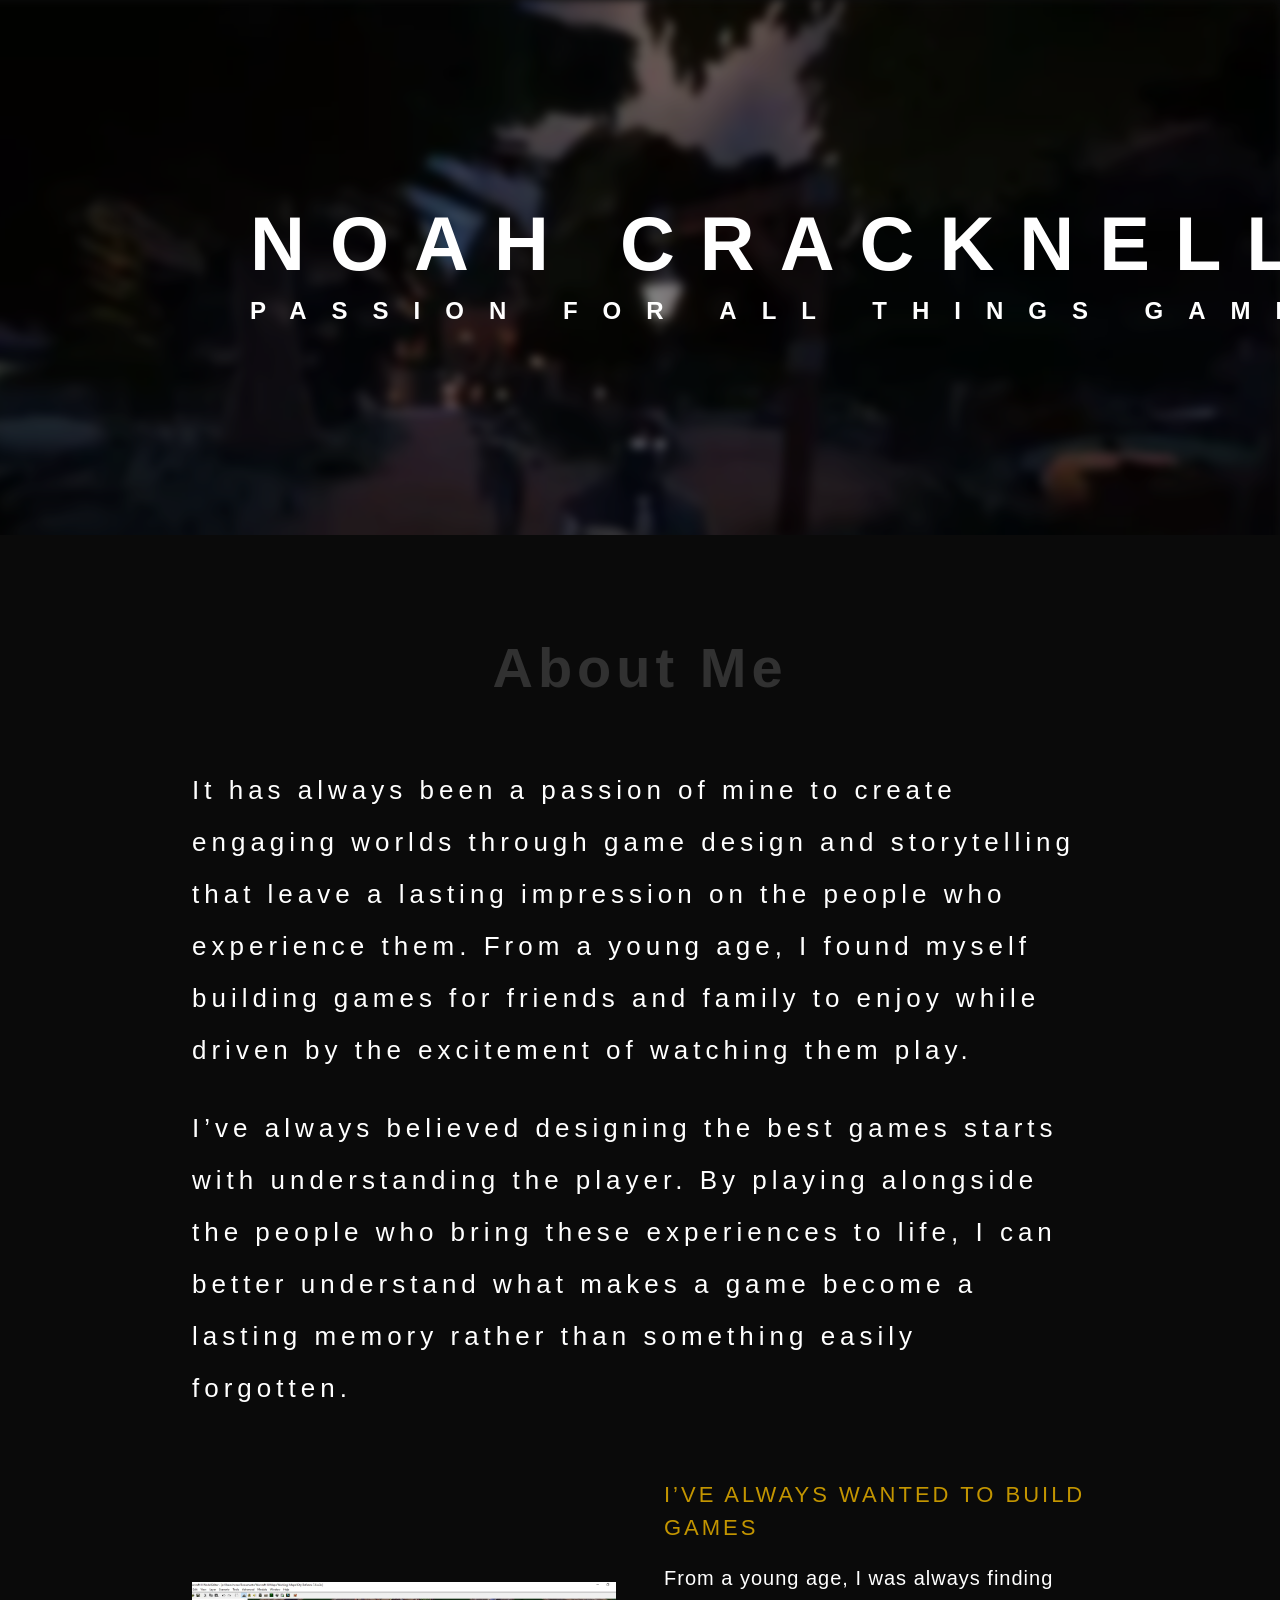
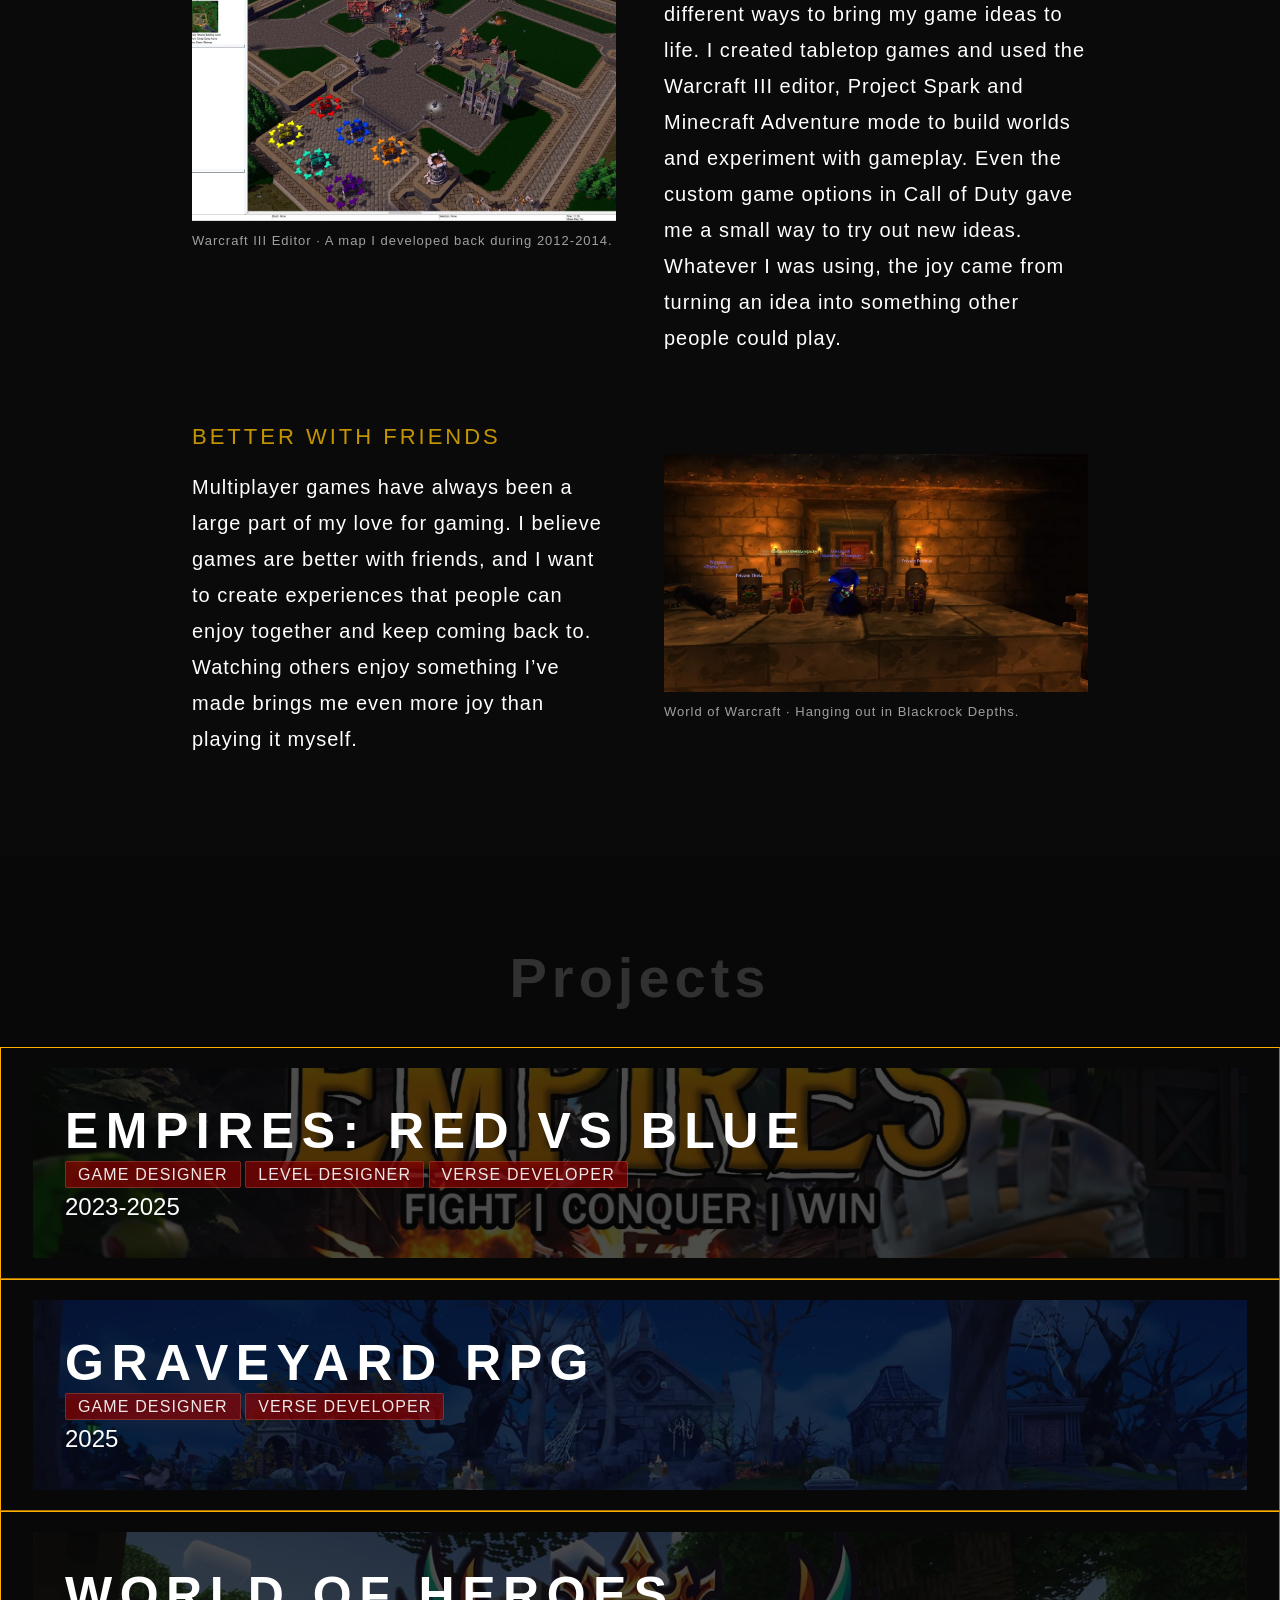
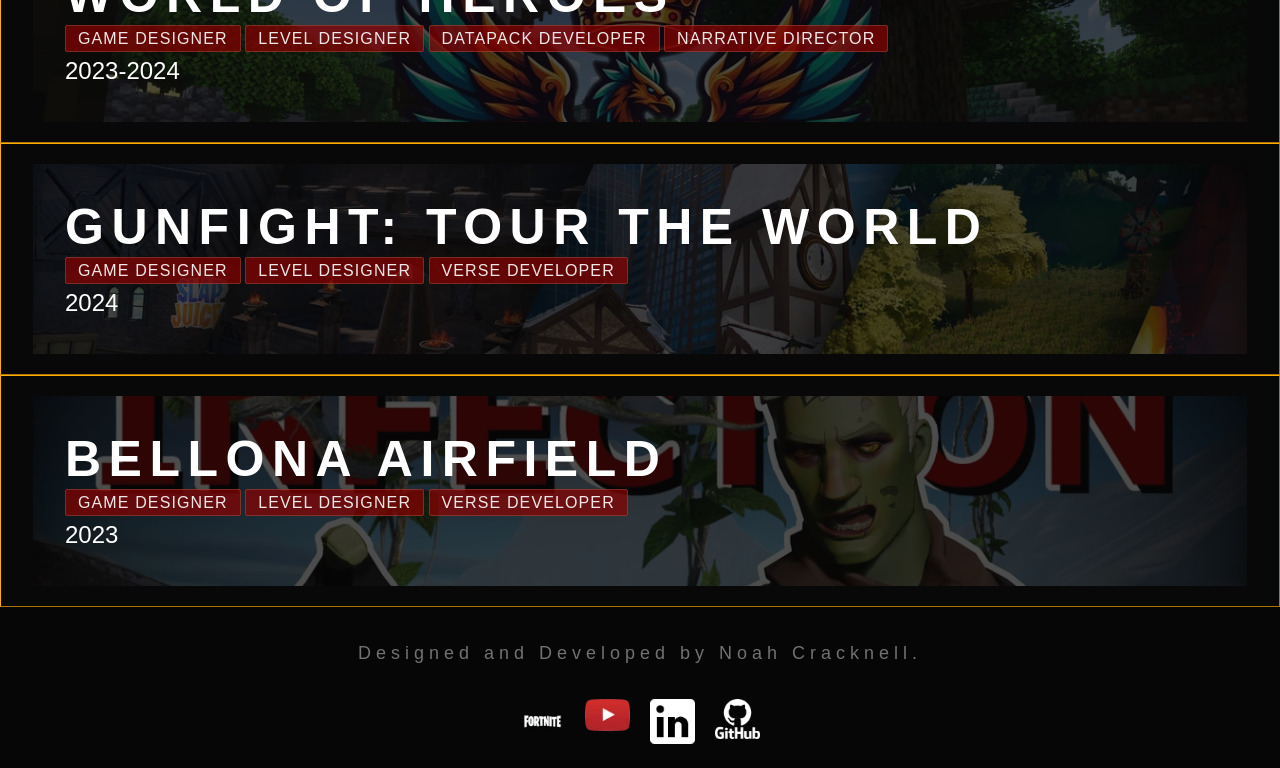
<file: index.html>
<!-- Developed by Noah Cracknell -->
<!DOCTYPE html>
<html lang="en">
<head>
    <meta charset="UTF-8">
    <meta name="viewport" content="width=device-width, initial-scale=1.0">

    <link rel="stylesheet" type="text/css" href="CSS/portfoliostyle.css">

    <title>Noah Cracknell</title>
</head>

<body>
    <!-- Custom Scripts -->
    <script src="JavaScript/projectDropdown.js"></script>
    <script src="JavaScript/aboutReveal.js" defer></script>
    

    <div class="background">
        <!-- <div class="titleContent">

            <h1 id="name">Noah Cracknell</h1> -->

            <!-- <a href="https://github.com/Warkingi"></a> -->
            <!-- <div id="titleLinks"> -->
                <!-- <img src="Media/Images/githublogo.png" id="link"> -->
            <!-- </div>
        </div> -->
        <!-- <div class="navigationContent">
            <div id="internalLinks">
                <a href="#about">About</a>
                <a href="#projects">Projects</a>
                <a href="#contact">Contact</a>
            </div>
            <div id="externalLinks">
                <a href="https://github.com/Warkingi"><img src="Media/Images/github_logo.png"></a>
                <a href="https://www.youtube.com/@wark5133"><img src="Media/Images/youtube_logo.png"></a>
                <a href="https://github.com/Warkingi"><img src="Media/Images/linkedin_logo.png"></a>
            </div>
        </div> -->
        <div class="introContent">
            <div class="introContentWrapper">
                <h1 id="title">Noah Cracknell</h1>
                <h1 id="subtitle">Passion for all things Gaming</h1>
            </div>
            <video autoplay muted loop playsinline id="introVideo" poster="Media/Images/intro-poster.webp"
                   disablepictureinpicture disableremoteplayback
                   controlslist="nodownload nofullscreen noremoteplayback noplaybackrate"
                   tabindex="-1" aria-hidden="true">
                <source src="Media/Videos/Wark Sizzle Background.webm" type="video/webm">
                <source src="Media/Videos/Wark Sizzle Compressed.mp4" type="video/mp4">
            </video>
            <!-- <img src="Media/Images/portrait.png" id="portrait"> -->
        </div>
        <section class="biographyContent" id="about" aria-labelledby="about-title">
            <h2 class="sectionTitle" id="about-title">About Me</h2>
            <div id="content-wrapper">
                <div class="aboutIntroduction">
                    <p>
                        It has always been a passion of mine to create engaging worlds through game design
                        and storytelling that leave a lasting impression on the people who experience them.
                        From a young age, I found myself building games for friends and family to enjoy while
                        driven by the excitement of watching them play.
                    </p>
                    <p>
                        I’ve always believed designing the best games starts with understanding the player.
                        By playing alongside the people who bring these experiences to life,
                        I can better understand what makes a game become a lasting memory rather than something easily forgotten.
                    </p>
                </div>
                <div class="aboutStories">
                    <div class="aboutRow">
                        <figure class="aboutImage">
                            <img src="Media/Images/Warcraft3Editor.webp" alt="A custom city map open in the Warcraft III World Editor" width="1280" height="693" loading="lazy" decoding="async">
                            <figcaption>Warcraft III Editor · A map I developed back during 2012-2014.</figcaption>
                        </figure>
                        <div class="aboutText">
                            <h3>I’ve always wanted to build games</h3>
                            <p>
                                From a young age, I was always finding different ways to bring my game ideas to life.
                                I created tabletop games and used the Warcraft III editor, Project Spark and Minecraft
                                Adventure mode to build worlds and experiment with gameplay. Even the custom
                                game options in Call of Duty gave me a small way to try out new ideas. Whatever I was
                                using, the joy came from turning an idea into something other people could play.
                            </p>
                        </div>
                    </div>
                    <div class="aboutRow">
                        <figure class="aboutImage">
                            <img src="Media/Images/WoWBlackrockTogether.webp" alt="A group of World of Warcraft characters sitting together in Blackrock Depths" width="1280" height="720" loading="lazy" decoding="async">
                            <figcaption>World of Warcraft · Hanging out in Blackrock Depths.</figcaption>
                        </figure>
                        <div class="aboutText">
                            <h3>Better with friends</h3>
                            <p>
                                Multiplayer games have always been a large part of my love for gaming. I believe
                                games are better with friends, and I want to create experiences that people can
                                enjoy together and keep coming back to. Watching others enjoy something I’ve made
                                brings me even more joy than playing it myself.
                            </p>
                        </div>
                    </div>
                </div>
            </div>
        </section>
        <div class="projectsContent">
            <h1 class="sectionTitle">Projects</h1>
            <!-- ══════════════ EMPIRES RED VS BLUE ══════════════ -->
            <article class="projectEntry" aria-expanded="false">
                <div class="projectEntryHeader">
                    <img class="projectEntryHeaderImage" src="Media/Images/Empires/EmpiresBackground.webp" width="1280" height="720" loading="lazy" decoding="async">
                    <div class="projectTitleDiv">
                        <h2 class="projectTitle">Empires: Red vs Blue</h2>
                        <div>
                            <span class="projectTag">Game Designer</span>
                            <span class="projectTag">Level Designer</span>
                            <span class="projectTag">Verse Developer</span>
                            <!-- <span class="projectTag">PvP</span>
                            <span class="projectTag">Teams</span>
                            <span class="projectTag">Capture Point</span>
                            <span class="projectTag">Class Customisation</span>
                            <span class="projectTag">Perks</span>
                            <span class="projectTag">RPG-Style Vendors</span> -->
                        </div>
                        <span class="projectEntryYear">2023-2025</span>
                        <!-- <p>Two empires battle for control over the grove.</p> -->
                    </div>
                </div>

                <div class="projectEntryContent">
                    <div class="projectContentHider">
                        <div class="projectContentGrid">
                            <div class="projectContentDetailsSection">
                                <div>
                                    <p class="projectContentDetails">
                                        Developed during the early days of Fortnite Creative 2.0,
                                        Empires: Red vs Blue was my most prized UEFN project. 
                                        Originally, Empires was developed under the name of Twilight Hollow 
                                        and featured 4 players independently fighting for control over the grove. 
                                        However, adapting to the UEFN ecosystem was necessary and Twilight Hollow's gameplay had several issues that needed to be addressed.
                                    </p>
                                    <p class="projectContentDetails">
                                        By listening to player feedback and getting the chance to engage with players personally, I developed a new streamlined 2.0 update
                                        and renamed the project to Empires.
                                    </p>
                                    <div class="projectFeatures">
                                        <h3 class="projectFeatureTitle">Features</h3>
                                        <ul class="projectFeatureList">
                                            <li>Fully customisable player loadouts.</li>
                                            <li>Leveling system for individual weapons.</li>
                                            <li>Unique perks for individual gameplay.</li>
                                            <li>Earn gold and purchase items at NPC vendors.</li>
                                            <li>Large detailed map with 7 PoIs.</li>
                                            <li>Warfare on an epic scale.</li>
                                        </ul>
                                    </div>
                                </div>
                                <iframe width="560" height="315" data-src="https://www.youtube.com/embed/C8EANWtNiQw?enablejsapi=1" title="YouTube video player" frameborder="0" allow="accelerometer; autoplay; clipboard-write; encrypted-media; gyroscope; picture-in-picture; web-share" referrerpolicy="strict-origin-when-cross-origin" allowfullscreen></iframe>
                            </div>
                            <div class="projectImageGallery">
                                <img data-src="Media/Images/Empires/Empires01.webp" class="projectContentImage" width="1280" height="720" loading="lazy" decoding="async">
                                <img data-src="Media/Images/Empires/Empires02.webp" class="projectContentImage" width="1280" height="720" loading="lazy" decoding="async">
                                <img data-src="Media/Images/Empires/Empires03.webp" class="projectContentImage" width="1280" height="720" loading="lazy" decoding="async">
                                <img data-src="Media/Images/Empires/Empires04.webp" class="projectContentImage" width="1280" height="720" loading="lazy" decoding="async">
                                <img data-src="Media/Images/Empires/Empires05.webp" class="projectContentImage" width="1280" height="720" loading="lazy" decoding="async">
                                <img data-src="Media/Images/Empires/Empires06.webp" class="projectContentImage" width="1280" height="720" loading="lazy" decoding="async">
                                <img data-src="Media/Images/Empires/Empires07.webp" class="projectContentImage" width="1280" height="720" loading="lazy" decoding="async">
                            </div>
                        </div>
                    </div>
                </div>
            </article>
            <!-- ══════════════ GRAVEYARD RPG ══════════════ -->
            <article class="projectEntry" aria-expanded="false">
                <div class="projectEntryHeader">
                    <img class="projectEntryHeaderImage" src="Media/Images/Graveyard/GraveyardBackground.webp" width="1280" height="720" loading="lazy" decoding="async">
                    <div class="projectTitleDiv">
                        <h2 class="projectTitle">Graveyard RPG</h2>
                        <div>
                            <span class="projectTag">Game Designer</span>
                            <span class="projectTag">Verse Developer</span>
                        </div>
                        <span class="projectEntryYear">2025</span>
                    </div>
                </div>

                <div class="projectEntryContent">
                    <div class="projectContentHider">
                        <div class="projectContentGrid">
                            <div class="projectContentDetailsSection">
                                <div>
                                    <p class="projectContentDetails">
                                        Graveyard was originally developed as a seasonal project but eventually
                                        pivoted into an RPG. This was an ambitious project with one thing in mind:
                                        how far can we push UEFN when trying to create an MMORPG? This was no easy task as 
                                        UEFN was not yet built with the tools necessary to create an MMORPG,
                                        requiring outside the box thinking when designing features.
                                    </p>
                                    <p class="projectContentDetails">
                                        Developed in only a month, Graveyard comes fully equipped with a custom inventory vault,
                                        hostile RPG-style creatures, quests, world pvp, unlockable powerup system, party grouping and
                                        a single dungeon with a custom boss fight at the end. This was a remarkable feat and pushed the
                                        limits of UEFN.
                                    <!-- </p>
                                    <p class="projectContentDetails">
                                        Designing an inventory system was no easy task. It needed to be intuitive to use without
                                        needless menus and confusion. With this in mind I set off to create the Item Vault. This would
                                        solve two major issues at once, a player inventory and a bank storage system. Any weapons
                                        and gadgets the player collected in the open world would be added perminantly to a vault 
                                        allowing for access at any time the player needed.
                                    </p> -->
                                    <div class="projectFeatures">
                                        <h3 class="projectFeatureTitle">Features</h3>
                                        <ul class="projectFeatureList">
                                            <li>RPG Leveling system with stat scaling.</li>
                                            <li>Class powers allowing for deeper customisation.</li>
                                            <li>Loot vault for storing all player unlocks.</li>
                                            <li>Dungeon system allowing for both solo and co-op.</li>
                                            <li>PvE and optional PvP flagging.</li>
                                        </ul>
                                    </div>
                                </div>
                                <iframe width="560" height="315" data-src="https://www.youtube.com/embed/sD-JPJCDEOY?si=j2TgBAJeL-1TV2SC&enablejsapi=1" title="YouTube video player" frameborder="0" allow="accelerometer; autoplay; clipboard-write; encrypted-media; gyroscope; picture-in-picture; web-share" referrerpolicy="strict-origin-when-cross-origin" allowfullscreen></iframe>
                            </div>
                            <div class="projectImageGallery">
                                <img data-src="Media/Images/Graveyard/Graveyard01.webp" class="projectContentImage" width="1280" height="720" loading="lazy" decoding="async">
                                <img data-src="Media/Images/Graveyard/Graveyard02.webp" class="projectContentImage" width="1280" height="720" loading="lazy" decoding="async">
                                <img data-src="Media/Images/Graveyard/Graveyard03.webp" class="projectContentImage" width="1280" height="720" loading="lazy" decoding="async">
                                <img data-src="Media/Images/Graveyard/Graveyard04.webp" class="projectContentImage" width="1280" height="720" loading="lazy" decoding="async">
                                <img data-src="Media/Images/Graveyard/Graveyard05.webp" class="projectContentImage" width="1280" height="720" loading="lazy" decoding="async">
                                <img data-src="Media/Images/Graveyard/Graveyard06.webp" class="projectContentImage" width="1280" height="720" loading="lazy" decoding="async">
                            </div>
                        </div>
                    </div>
                </div>
            </article>
            <!-- ══════════════ WORLD OF HEROES ══════════════ -->
            <article class="projectEntry" aria-expanded="false">
                <div class="projectEntryHeader">
                    <img class="projectEntryHeaderImage" src="Media/Images/WorldOfHeroes/WorldOfHeroesDiscord.webp" width="1280" height="678" loading="lazy" decoding="async">
                    <div class="projectTitleDiv">
                        <h2 class="projectTitle">World of Heroes</h2>
                        <div>
                            <span class="projectTag">Game Designer</span>
                            <span class="projectTag">Level Designer</span>
                            <span class="projectTag">Datapack Developer</span>
                            <span class="projectTag">Narrative Director</span>
                        </div>
                        <span class="projectEntryYear">2023-2024</span>
                    </div>
                </div>

                <div class="projectEntryContent">
                    <div class="projectContentHider">
                        <div class="projectContentGrid">
                            <div class="projectContentDetailsSection">
                                <div>
                                    <p class="projectContentDetails">
                                        World of Heroes is a passion project that remains unreleased to the public
                                        and was developed out of my love for MMORPGs, more specifically Warcraft.
                                    </p>
                                    <p class="projectContentDetails">
                                        Developed using Minecraft datapacks, World of Heroes is an ambitious project that
                                        pushes the limits of what is possible without mods. The world is handcrafted and based
                                        on a story I've been working on since the early 2010's. Complete with a vast world full
                                        of quests, loot and danger, it truly is a labour of love.
                                    </p>
                                    <div class="projectFeatures">
                                        <h3 class="projectFeatureTitle">Features</h3>
                                        <ul class="projectFeatureList">
                                            <li>Full handcrafted open world ready for adventure.</li>
                                            <li>RPG Leveling system with stat scaling.</li>
                                            <li>Indepth questing system with roleplaying elements.</li>
                                            <li>Class masteries allowing for different playstyles.</li>
                                            <li>Limited time events.</li>
                                            <li>Dungeon system with custom bosses and loot.</li>
                                            <li>Challenging arena system with custom bosses.</li>
                                            <li>Professions and craftable items.</li>
                                        </ul>
                                    </div>
                                </div>
                                <!-- <iframe width="560" height="315" src="https://www.youtube.com/embed/C8EANWtNiQw" title="YouTube video player" frameborder="0" allow="accelerometer; autoplay; clipboard-write; encrypted-media; gyroscope; picture-in-picture; web-share" referrerpolicy="strict-origin-when-cross-origin" allowfullscreen></iframe> -->
                            </div>
                            <div class="projectImageGallery">
                                <img data-src="Media/Images/WorldOfHeroes/WoH01.webp" class="projectContentImage" width="1280" height="720" loading="lazy" decoding="async">
                                <img data-src="Media/Images/WorldOfHeroes/WoH02.webp" class="projectContentImage" width="1280" height="720" loading="lazy" decoding="async">
                                <img data-src="Media/Images/WorldOfHeroes/WoH03.webp" class="projectContentImage" width="1280" height="720" loading="lazy" decoding="async">
                                <img data-src="Media/Images/WorldOfHeroes/WoH04.webp" class="projectContentImage" width="1280" height="720" loading="lazy" decoding="async">
                                <img data-src="Media/Images/WorldOfHeroes/WoH05.webp" class="projectContentImage" width="1280" height="720" loading="lazy" decoding="async">
                                <img data-src="Media/Images/WorldOfHeroes/WoH06.webp" class="projectContentImage" width="1280" height="720" loading="lazy" decoding="async">
                                <img data-src="Media/Images/WorldOfHeroes/WoH07.webp" class="projectContentImage" width="1280" height="720" loading="lazy" decoding="async">
                            </div>
                        </div>
                    </div>
                </div>
            </article>
            <!-- ══════════════ GUNFIGHT TOUR THE WORLD ══════════════ -->
            <article class="projectEntry" aria-expanded="false">
                <div class="projectEntryHeader">
                    <img class="projectEntryHeaderImage" src="Media/Images/TourTheWorld/Gunfight_BG.webp" width="1280" height="720" loading="lazy" decoding="async">
                    <div class="projectTitleDiv">
                        <h2 class="projectTitle">Gunfight: Tour the World</h2>
                        <div>
                            <span class="projectTag">Game Designer</span>
                            <span class="projectTag">Level Designer</span>
                            <span class="projectTag">Verse Developer</span>
                        </div>
                        <span class="projectEntryYear">2024</span>
                    </div>
                </div>

                <div class="projectEntryContent">
                    <div class="projectContentHider">
                        <div class="projectContentGrid">
                            <div class="projectContentDetailsSection">
                                <div>
                                    <p class="projectContentDetails">
                                        With so many cheaply produced PvP games within the Fortnite ecosystem, I set out to create 
                                        something visually appealing. Inspired by popular competitive arena shooters, 
                                        Gunfight: Tour the World was designed to bring a refreshing change to a bleak selection.
                                    </p>
                                    <div class="projectFeatures">
                                        <h3 class="projectFeatureTitle">Features</h3>
                                        <ul class="projectFeatureList">
                                            <li>Compete against other players with an advanced ranking system.</li>
                                            <li>Battle around the world in unique locations.</li>
                                            <li>Random loadouts for challenging situational gameplay.</li>
                                        </ul>
                                    </div>
                                </div>
                                <iframe width="560" height="315" data-src="https://www.youtube.com/embed/rCWmBeYIacg?si=Iufvy8XjFGfD93y-&enablejsapi=1" title="YouTube video player" frameborder="0" allow="accelerometer; autoplay; clipboard-write; encrypted-media; gyroscope; picture-in-picture; web-share" referrerpolicy="strict-origin-when-cross-origin" allowfullscreen></iframe>
                            </div>
                            <div class="projectImageGallery">
                                <img data-src="Media/Images/TourTheWorld/TTW01.webp" class="projectContentImage" width="1280" height="720" loading="lazy" decoding="async">
                                <img data-src="Media/Images/TourTheWorld/TTW02.webp" class="projectContentImage" width="1280" height="720" loading="lazy" decoding="async">
                                <img data-src="Media/Images/TourTheWorld/TTW03.webp" class="projectContentImage" width="1280" height="720" loading="lazy" decoding="async">
                                <img data-src="Media/Images/TourTheWorld/TTW04.webp" class="projectContentImage" width="1280" height="720" loading="lazy" decoding="async">
                                <img data-src="Media/Images/TourTheWorld/TTW05.webp" class="projectContentImage" width="1280" height="720" loading="lazy" decoding="async">
                                <img data-src="Media/Images/TourTheWorld/TTW06.webp" class="projectContentImage" width="1280" height="720" loading="lazy" decoding="async">
                                <!-- <img src="Media/Images/Bellona Airfield/BellonaDev01.png" class="projectContentImage"/>
                                <img src="Media/Images/Bellona Airfield/BellonaDev02.png" class="projectContentImage"/> -->
                            </div>
                        </div>
                    </div>
                </div>
            </article>
            <!-- ══════════════ BELLONA AIRFIELD ══════════════ -->
            <article class="projectEntry" aria-expanded="false">
                <div class="projectEntryHeader">
                    <img class="projectEntryHeaderImage" src="Media/Images/Bellona Airfield/InfectionThumbNoTEXT.webp" width="1280" height="720" loading="lazy" decoding="async">
                    <div class="projectTitleDiv">
                        <h2 class="projectTitle">Bellona Airfield</h2>
                        <div>
                            <span class="projectTag">Game Designer</span>
                            <span class="projectTag">Level Designer</span>
                            <span class="projectTag">Verse Developer</span>
                        </div>
                        <span class="projectEntryYear">2023</span>
                    </div>
                </div>

                <div class="projectEntryContent">
                    <div class="projectContentHider">
                        <div class="projectContentGrid">
                            <div class="projectContentDetailsSection">
                                <div>
                                    <p class="projectContentDetails">
                                        One of my first major projects inside of UEFN, Infection was built with the
                                        intention of using the best of Fortnite Creative 2.0.
                                    </p>
                                    <div class="projectFeatures">
                                        <h3 class="projectFeatureTitle">Features</h3>
                                        <ul class="projectFeatureList">
                                            <li>Play as a Survivor or Infected.</li>
                                            <li>Infected stink grenade recharge ability.</li>
                                            <li>Survivor FPS gameplay.</li>
                                            <li>Walking Dead zombies adding extra danger.</li>
                                        </ul>
                                    </div>
                                </div>
                                <iframe width="560" height="315" data-src="https://www.youtube.com/embed/SSIrmTczRqo?si=dj89543HmByA7WuM&enablejsapi=1" title="YouTube video player" frameborder="0" allow="accelerometer; autoplay; clipboard-write; encrypted-media; gyroscope; picture-in-picture; web-share" referrerpolicy="strict-origin-when-cross-origin" allowfullscreen></iframe>
                            </div>
                            <div class="projectImageGallery">
                                <img data-src="Media/Images/Bellona Airfield/Bellona01.webp" class="projectContentImage" width="1280" height="720" loading="lazy" decoding="async">
                                <img data-src="Media/Images/Bellona Airfield/Bellona02.webp" class="projectContentImage" width="1280" height="720" loading="lazy" decoding="async">
                                <img data-src="Media/Images/Bellona Airfield/Bellona03.webp" class="projectContentImage" width="1280" height="720" loading="lazy" decoding="async">
                                <img data-src="Media/Images/Bellona Airfield/Bellona04.webp" class="projectContentImage" width="1280" height="720" loading="lazy" decoding="async">
                                <img data-src="Media/Images/Bellona Airfield/Bellona05.webp" class="projectContentImage" width="1280" height="720" loading="lazy" decoding="async">
                                <!-- <img src="Media/Images/Bellona Airfield/BellonaDev01.png" class="projectContentImage"/>
                                <img src="Media/Images/Bellona Airfield/BellonaDev02.png" class="projectContentImage"/> -->
                            </div>
                        </div>
                    </div>
                </div>
            </article>
        </div>
        <div class="contactContent">
            <!-- <h1 class="sectionTitle">Contact Information</h1> -->
            <p class="signatureFooter">Designed and Developed by Noah Cracknell.</p>
            <div class="contactFooter">
                <a href="https://www.fortnite.com/@warkcreative"><img src="Media/Images/fortnite_logo.webp" width="120" height="120" loading="lazy" decoding="async"></a>
                <a href="https://www.youtube.com/@wark5133"><img src="Media/Images/youtube_logo.webp" width="120" height="85" loading="lazy" decoding="async"></a>
                <a href="https://www.linkedin.com/in/noah-cracknell-0220b914a"><img src="Media/Images/linkedin_logo.webp" width="120" height="120" loading="lazy" decoding="async"></a>
                <a href="https://github.com/Warkingi"><img src="Media/Images/github_logo.webp" width="120" height="107" loading="lazy" decoding="async"></a>
            </div>
        </div>
    </div>

    <script>
        (function () 
        {
            const projectEntries = document.querySelectorAll('.projectEntry');
            window.console.log(projectEntries.length);

            projectEntries.forEach(entry => {
                const header = entry.querySelector('.projectEntryHeader');

                header.addEventListener('click', () => {
                    const isAlreadyOpen = entry.classList.contains('is-expanded');
                    
                    projectEntries.forEach(e => {
                        if (e.classList.contains('is-expanded'))
                        {
                            closeProjectContent(e);
                        }
                    });

                    if (!isAlreadyOpen) 
                    {
                        openProjectContent(entry)
                    }
                });
            });
        })();
    </script>

</body>
</html>
</file>
<file: CSS/portfoliostyle.css>
body {

    width: 100vw;
    height: 100vw;
    margin: 0;
    padding: 0;

    overflow-x: hidden;

    font-family: -apple-system, BlinkMacSystemFont, 'Segoe UI', Roboto, Oxygen, Ubuntu, Cantarell, 'Open Sans', 'Helvetica Neue', sans-serif;

}

.sectionTitle {

    position: relative;

    color: rgb(49, 49, 49);

    font-family: Gobold, sans-serif;
    font-size: 56px;
    
    left: 0;
    top: 0;

    letter-spacing: 5px;

    text-align: center;

}

.sectionSubTitle {

    position: relative;

    color: rgb(255, 255, 255);

    font-family: Gobold, sans-serif;
    font-size: 36px;
    
    left: 0px;
    top: 0;

    z-index: 1;

    letter-spacing: 3px;

}

a {

    text-decoration: none;
    color: white;

}

.background {

    background-color: black;
    /*background-image: url("../Images/background.jpg");*/
    background-size: cover;
    background-repeat: no-repeat;
    background-size: 100%;

    width: 100%;
    height: 100%;
    margin: 0%;
    padding: 0%;
    overflow: visible;

    position: relative;

    /* align-items: center;
    align-content: center;
    text-align: center; */

    margin-left: 0%;
    margin-right: 0%;

}

.titleContent {

    background-color: black;
    /* background-image: url("../Media/Images/banner.png"); */
    /* background-size: cover;
    background-repeat: no-repeat; */
    /* background-size: 100%; */

    position: relative;
    display: block;

    overflow: hidden;

    /* text-align: left; */

    /* margin: auto; */

    width: 100%;
    height: 2vw;
    
    z-index: 1;

}

.titleContent #name {

    position: relative;

    top: 0;
    left: 24px;

    font-size: 60px;
}

/* .titleContent #titleLinks {

    margin: auto;
    position: relative;

    height: 81px;

} */

.titleContent h1 {

    color: white;

    margin: 0;
}

.navigationContent {

    background-color: black;

    position: relative;

    padding-top: 10px;
    padding-bottom: 10px;
    
    display: block;

    width: 100%;
    height: 2vw;

    overflow: hidden;
    /* margin: auto; */

    z-index: 1;

}

/* .navigationContent div {

    position: relative;

    width: 100%;

    min-height: 100%;

    display: inline-block;
    margin: auto;

} */

.navigationContent #internalLinks {
    
    display: block;

    float: left;

}

.navigationContent #internalLinks a {

    position: relative;

    font-size: 20px;
    /* top: 15px; */

    padding: 10px 100px;

    /* text-align: center; */

}

.navigationContent #internalLinks a:hover {

    background-color: white;

    color: black;

}

.navigationContent #externalLinks {

    position: relative;

    display: block;
    
    right: 100px;

    float: right;

    height: 100%;
}

.navigationContent #externalLinks a {

    position: relative;

    display: inline-block;

    padding: 0px 25px;

    height: 100%;


    /* margin-left: auto;
    margin-right: auto; */

}

.navigationContent #externalLinks a img {

    position: relative;

    height: 100%;

    /* margin-left: auto;
    margin-right: auto; */

}

.introContent {

    background-color: rgb(15, 15, 15);

    position: relative;

    padding-top: 100px;
    padding-bottom: 100px;

    display: block;

    overflow: hidden;
    margin: auto;

    color: white;

    font-family: Gobold, sans-serif;
    font-style: normal;

}

.introContent .introContentWrapper {

    position: relative;

    padding-top: 100px;
    padding-bottom: 100px;

}

.introContent .introContentWrapper h1 {
    
    margin-top: 0px;
    margin-bottom: 10px;

    z-index: 1;

    text-align: left;
    text-transform: uppercase;

    letter-spacing: 25px;
}

.introContent .introContentWrapper #title {

    position: relative;

    left: 250px;

    font-size: 76px;

}

.introContent .introContentWrapper #subtitle {

    position: relative;

    left: 250px;

    font-size: 24px;

}

.introContent #introVideo {

    position: fixed;
    pointer-events: none;
    user-select: none;

    filter: blur(5px) brightness(0.5);
    
    right: 0;
    bottom: 0;

    min-width: 100%;
    min-height: 100%;

    z-index: 0;

}

.introContent #portrait {

    position: absolute;

    right: 100px;
    top: 25px;

    height: 100%;

}


.biographyContent {

    background-color: rgb(10, 10, 10);

    position: relative;

    padding-top: 100px;
    padding-bottom: 100px;

    display: block;

    overflow: visible;
    margin: auto;

    color: white;

    font-family: Arial, Helvetica, sans-serif;
    font-style: normal;

    text-align: left;

}

.biographyContent #content-wrapper {

    width: 70%;
    max-width: 1400px;
    margin: auto;
    display: grid;
    gap: 64px;

}

.biographyContent .sectionTitle {
    margin: 0 0 64px;
}

.biographyContent .aboutStories {
    display: grid;
    gap: 64px;
}

.biographyContent .aboutRow {
    display: grid;
    grid-template-columns: minmax(0, 1fr) minmax(0, 1fr);
    grid-template-areas: "image text";
    gap: 48px;
    align-items: center;
}

.biographyContent .aboutRow:nth-child(even) {
    grid-template-areas: "text image";
}

@media screen and (prefers-reduced-motion: no-preference) {
    .biographyContent .aboutRow[data-reveal] {
        transition: opacity 1200ms ease-in-out,
                    transform 1200ms cubic-bezier(0.22, 1, 0.36, 1);
    }

    .biographyContent .aboutRow[data-reveal="pending"] {
        opacity: 0;
        transform: translateY(12px);
    }
}

.biographyContent .aboutImage {
    grid-area: image;
    min-width: 0;
    margin: 0;
}

.biographyContent .aboutImage img {
    display: block;
    width: 100%;
    height: auto;
    aspect-ratio: 16 / 9;
    object-fit: cover;
}

.biographyContent figcaption {
    margin-top: 10px;
    color: rgb(160, 160, 160);
    font-size: 13px;
    line-height: 1.6;
    letter-spacing: 1px;
}

.biographyContent .aboutText {
    grid-area: text;
    min-width: 0;
}

.biographyContent h3 {
    margin: 0 0 16px;
    color: rgb(195, 149, 0);
    font-size: 22px;
    font-weight: 400;
    line-height: 1.5;
    letter-spacing: 3px;
    text-transform: uppercase;
}

.biographyContent p {
    margin: 0;
    font-family: 'Segoe UI', Tahoma, Geneva, Verdana, sans-serif;
    font-size: 20px;
    line-height: 1.8;
    letter-spacing: 1px;
}

.biographyContent .aboutIntroduction p {
    font-size: 26px;
    line-height: 2;
    letter-spacing: 5px;
}

.biographyContent .aboutIntroduction p + p {
    margin-top: 26px;
}

@media (max-width: 1100px) {
    .biographyContent #content-wrapper {
        width: calc(100% - 64px);
    }

    .biographyContent .aboutRow {
        gap: 32px;
    }
}

@media (max-width: 800px) {
    .biographyContent {
        padding: 64px 0;
    }

    .biographyContent .sectionTitle {
        margin-bottom: 40px;
        font-size: 40px;
        letter-spacing: 3px;
    }

    .biographyContent #content-wrapper {
        width: calc(100% - 40px);
        gap: 48px;
    }

    .biographyContent .aboutRow,
    .biographyContent .aboutRow:nth-child(even) {
        grid-template-columns: minmax(0, 1fr);
        grid-template-areas: "image" "text";
        gap: 20px;
    }

    .biographyContent h3 {
        font-size: 20px;
        letter-spacing: 2px;
    }

    .biographyContent p {
        font-size: 18px;
    }

    .biographyContent .aboutIntroduction p {
        font-size: 18px;
        line-height: 1.8;
        letter-spacing: 1px;
    }

    .biographyContent .aboutStories {
        gap: 48px;
    }
}

.projectsContent {

    background-color: rgb(8, 8, 8);

    position: relative;

    padding-top: 50px;
    padding-bottom: 0px;

    display: block;

    overflow: visible;
    margin: auto;

    color: white;

    font-family: Arial, Helvetica, sans-serif;
    font-style: normal;

    text-align: left;

}

.projectEntry {
    padding: 20px 32px;

    border: rgb(255, 174, 0);
    border-style: outset;
    border-width: 1px;

    width: auto;
}

.projectTitleDiv {
    display: flex;
    flex-direction: column;
    z-index: 1;
}

.projectTitle {
    position: relative;

    color: rgb(255, 255, 255);
    margin: 0.12em 0 0.12em;

    font-family: Gobold, sans-serif;
    font-size: 50px;

    /* cursor: pointer; */
    text-transform: uppercase;
    z-index: 1;

    letter-spacing: 0.15em;

    transition: letter-spacing 0.48s cubic-bezier(0.25, 0.46, 0.45, 0.94);
}

.projectEntryHeader:hover .projectTitle {
    letter-spacing: 0.25em;
}

.projectTag {
    font-size: 1.0rem;
    font-weight: 500;
    letter-spacing: 0.07em;
    text-transform: uppercase;
    color: rgba(255, 255, 255, 0.9);
    background: rgba(141, 1, 1, 0.688);
    border: 1px solid rgba(212, 180, 131, 0.22);
    padding: 4px 12px;
    border-radius: 2px;
}

.projectEntryYear {
    font-size: 1.50rem;
    text-transform: uppercase;
    padding: 9px 0px;
}

.projectEntryHeader {
    position: relative;
    display: flex;
    align-items: flex-end;
    padding: 28px 32px;
    overflow: hidden;

    cursor: pointer;
}

.projectEntryHeaderImage {
    position: absolute;
    width: 100%;
    height: 100%;
    inset: 0;
    opacity: 0.28;
    object-fit: cover;
    object-position: center 20%;
}

.projectEntryHeader:hover .projectEntryHeaderImage {
    filter: brightness(1.2);
    object-position: center 60%;
    transition: object-position 25.8s cubic-bezier(0.25, 0.46, 0.45, 0.94);
}

.projectContentHider {
    overflow: hidden;
    /* padding: 48px 32px 56px; */
}

.projectEntryContent {
    /* padding: 48px 32px 56px; */
    display: grid;
    grid-template-rows: 0fr;
    transition: grid-template-rows 0.44s cubic-bezier(0.4, 0, 0.2, 1);
}

.projectEntry.is-expanded .projectEntryContent {
    grid-template-rows: 1fr;
}

/* .projectEntryContent {
    display: grid;
    grid-template-rows: 0fr;
} */

.projectContentGrid {
    display: grid;
    grid-template-columns: 1fr;
}

.projectContentDetailsSection {
    padding: 48px 32px 56px;
    display: grid;
    grid-template-columns: 2fr 1fr;
    gap: 40px 64px;
}

.projectContentDetails {
    font-family: 'Segoe UI', Tahoma, Geneva, Verdana, sans-serif;
    font-size: 20px;

    /* padding: 48px 32px 56px; */
    /* padding: 48px 32px 56px;*/

    /* display: grid;
    grid-template-columns: 2fr 1fr;
    gap: 40px 64px;  */

    z-index: 1;

    /* line-height: 200%;
    width: 70%; */

    
    letter-spacing: 5px;
}

/* .projectFeatureTitle {
    font-size: 30px;
    color: rgb(195, 149, 0);
    margin: 0;
    letter-spacing: 4px;
    text-transform: uppercase;
    font-family: 'Segoe UI', Tahoma, Geneva, Verdana, sans-serif;
} */

.projectFeatures {
    padding-top: 2.5em;
}

.projectFeatureTitle {
  font-size: 35px;
  font-weight: 400;
  letter-spacing: 5px;
  text-transform: uppercase;
  border-left: 1px solid rgba(210, 130, 60, 0.5);
  padding-left: 14px;
  color: rgb(195, 149, 0);
  margin: 0;
}

.projectFeatureList {
  list-style: none;
  padding: 0;
  margin: 0;
}

.projectFeatureList li {
  position: relative;
  padding: 14px 0 14px 28px;
  color: rgba(255,255,255,0.75);
  font-size: 18px;
  letter-spacing: 2px;
  border-bottom: 0.5px solid rgba(255,255,255,0.06);
  transition: color 0.3s ease,
              padding-left 0.3s cubic-bezier(0.25,0.46,0.45,0.94);
}
.projectFeatureList li::before {
  content: '';
  position: absolute;
  left: 0;
  top: 50%;
  transform: translateY(-50%);
  width: 8px;
  height: 2px;
  background: #ff0400;
  transition: width 0.3s cubic-bezier(0.25,0.46,0.45,0.94);
}
.projectFeatureList li:hover {
  color: rgb(195, 149, 0);
  padding-left: 36px;
}
.projectFeatureList li:hover::before {
  width: 20px;
}

.projectContentImage {
    width: auto;
    height: 15em;
}

.contactContent {

    background-color: rgb(6, 6, 6);

    position: relative;

    padding-top: 10px;
    padding-bottom: 10px;

    display: block;

    overflow: visible;
    margin: auto;

    color: rgb(113, 113, 113);

    font-family: Arial, Helvetica, sans-serif;
    font-style: normal;

    text-align: left;

}

.signatureFooter {
    position: relative;
    text-align: center;
}

.contactFooter {
    position: relative;
    display: flex;
    justify-content: center;
    justify-items: center;
}

.contactFooter img {
    width: 45px;
    height: auto;
    padding: 10px;
    object-fit: cover;
}

.contactContent p {

    position: relative;

    font-family: 'Segoe UI', Tahoma, Geneva, Verdana, sans-serif;
    font-size: 18px;

    left: 0px;

    line-height: 200%;

    letter-spacing: 5px;
}

/* Adapt smaller screens without changing the full desktop layout. */
@media (max-width: 1200px) {
    body {
        width: 100%;
        height: auto;
        min-height: 100vh;
    }

    .background {
        height: auto;
        min-height: 100vh;
    }

    .introContent {
        padding: 80px 32px;
    }

    .introContent .introContentWrapper {
        padding: 64px 0;
    }

    .introContent .introContentWrapper #title,
    .introContent .introContentWrapper #subtitle {
        left: 0;
        overflow-wrap: break-word;
    }

    .introContent .introContentWrapper #title {
        font-size: clamp(36px, 6vw, 68px);
        line-height: 1.2;
        letter-spacing: 0.12em;
    }

    .introContent .introContentWrapper #subtitle {
        margin-top: 20px;
        font-size: clamp(16px, 2vw, 22px);
        line-height: 1.6;
        letter-spacing: 0.2em;
    }

    .introContent #introVideo {
        position: absolute;
        inset: 0;
        width: 100%;
        height: 100%;
        object-fit: cover;
    }

    .projectTitleDiv {
        min-width: 0;
        width: 100%;
    }

    .projectTitle {
        font-size: clamp(28px, 4vw, 46px);
        line-height: 1.3;
        overflow-wrap: anywhere;
    }

    .projectTitleDiv > div {
        display: flex;
        flex-wrap: wrap;
        gap: 8px;
        margin-top: 12px;
    }

    .projectTag {
        max-width: 100%;
        box-sizing: border-box;
        line-height: 1.5;
    }

    .projectContentGrid,
    .projectContentDetailsSection {
        grid-template-columns: minmax(0, 1fr);
    }

    .projectContentDetailsSection {
        gap: 32px;
    }

    .projectContentDetailsSection > div {
        min-width: 0;
    }

    .projectContentDetails {
        line-height: 1.8;
        letter-spacing: 1px;
        overflow-wrap: break-word;
    }

    .projectContentDetailsSection iframe {
        display: block;
        width: 100%;
        height: auto;
        aspect-ratio: 16 / 9;
    }

    .projectImageGallery {
        display: grid;
        grid-template-columns: repeat(2, minmax(0, 1fr));
        gap: 12px;
    }

    .projectContentImage {
        display: block;
        width: 100%;
        height: auto;
    }
}

@media (max-width: 800px) {
    .introContent {
        padding: 56px 24px;
    }

    .introContent .introContentWrapper {
        padding: 56px 0;
    }

    .sectionTitle {
        font-size: 40px;
        letter-spacing: 3px;
    }

    .projectsContent {
        padding-top: 32px;
    }

    .projectEntry {
        padding: 12px;
    }

    .projectEntryHeader {
        padding: 24px 16px;
        touch-action: manipulation;
    }

    .projectTitle {
        font-size: clamp(25px, 6vw, 36px);
        letter-spacing: 0.1em;
    }

    .projectTag {
        font-size: 12px;
        padding: 4px 8px;
        letter-spacing: 0.05em;
    }

    .projectEntryYear {
        font-size: 18px;
        padding: 12px 0 0;
    }

    .projectContentDetailsSection {
        padding: 24px 8px 32px;
        gap: 24px;
    }

    .projectContentDetails {
        font-size: 18px;
    }

    .projectContentDetails:first-child {
        margin-top: 0;
    }

    .projectFeatures {
        padding-top: 24px;
    }

    .projectFeatureTitle {
        font-size: 26px;
        letter-spacing: 3px;
    }

    .projectFeatureList li {
        font-size: 16px;
        line-height: 1.6;
        letter-spacing: 1px;
    }

    .contactContent {
        padding: 20px;
    }

    .contactContent p {
        font-size: 14px;
        line-height: 1.8;
        letter-spacing: 2px;
    }

    .contactFooter {
        flex-wrap: wrap;
        align-items: center;
    }

    .contactFooter a {
        display: inline-flex;
        align-items: center;
        justify-content: center;
        min-width: 48px;
        min-height: 48px;
    }

    .contactFooter img {
        display: block;
        width: 36px;
        padding: 8px;
    }
}

@media (max-width: 600px) {
    .projectImageGallery {
        grid-template-columns: minmax(0, 1fr);
    }
}

/* Touchscreens should not retain desktop hover effects after a tap. */
@media (hover: none) {
    .projectEntryHeader:hover .projectTitle {
        letter-spacing: 0.15em;
    }

    .projectEntryHeader:hover .projectEntryHeaderImage {
        filter: none;
        object-position: center 20%;
        transition: none;
    }

    .projectFeatureList li:hover {
        color: rgba(255, 255, 255, 0.75);
        padding-left: 28px;
    }

    .projectFeatureList li:hover::before {
        width: 8px;
    }
}

@media (hover: none) and (max-width: 800px) {
    .projectEntryHeader:hover .projectTitle {
        letter-spacing: 0.1em;
    }
}
</file>
